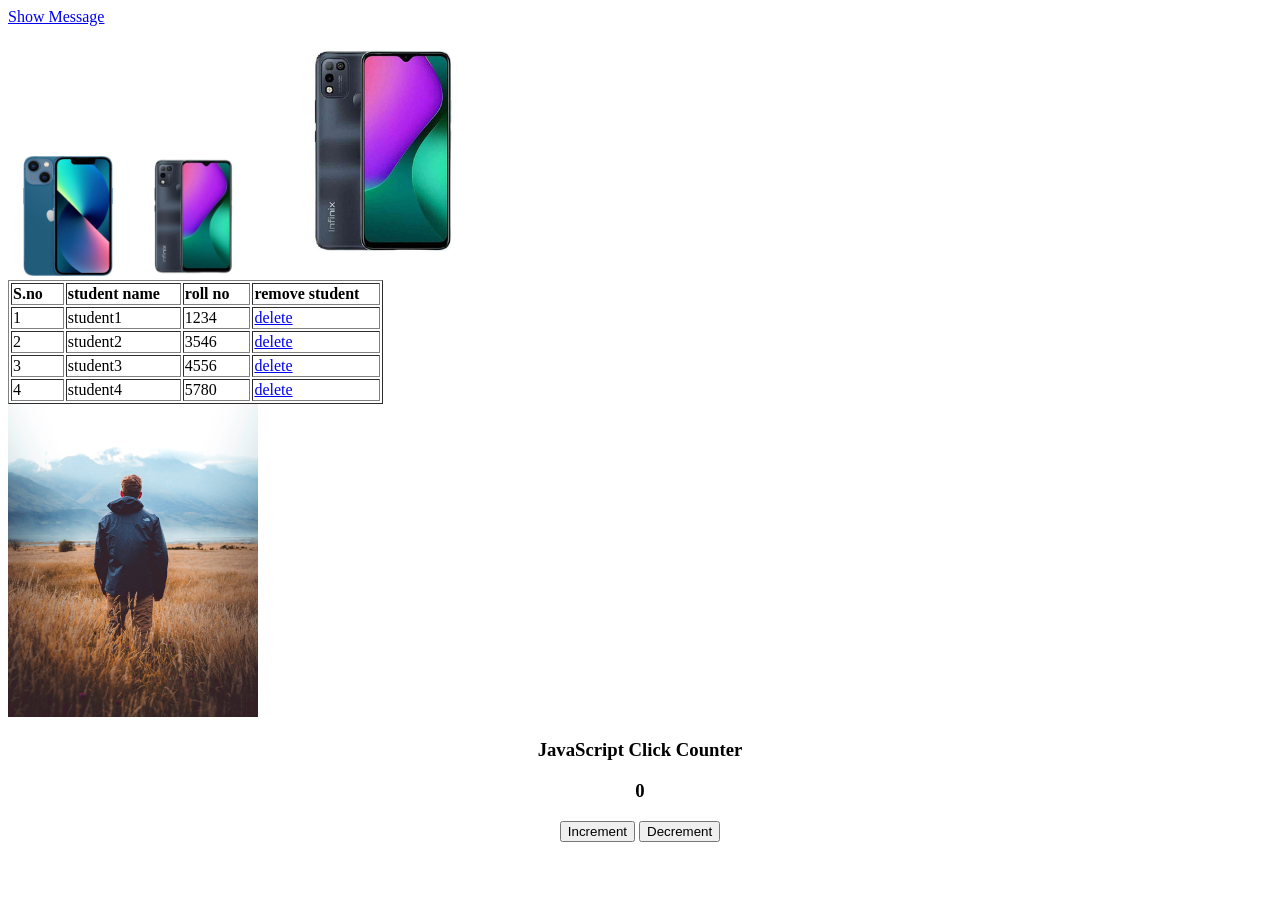
<file: Chapter  43-48/index.html>
<!DOCTYPE html>
<html lang="en">

<head>
    <meta charset="UTF-8">
    <meta http-equiv="X-UA-Compatible" content="IE=edge">
    <meta name="viewport" content="width=device-width, initial-scale=1.0">
    <title>Document</title>
    <link rel="stylesheet" href="./style.css">
</head>

<body>
    <!-- <a href="javascript:void(0)" onclick="sayHello()">Hello</a>

    <input type="button" onclick="btn()" value="click"> -->

    <!-- <img src="./images/1-tommy-shelby-jpw-artist.jpg" onclick="picture()" id="pic" alt="thomas shelby"> -->

    <!-- <p onmouseover="changing()" id="hello">Lorem ipsum dolor sit amet consectetur adipisicing elit. Fugit, aliquam!</p> -->

    <!-- <img src="./images/download.jpg" onmouseover="pic1()" onmouseout="pic2()" id="pic" alt="pic"> -->

    <!-- <input type="text" id="changeColor" onblur="blurColor()" onfocus="chngBg()"> -->

    <!----question1---->
    <a href="javascript:void(0)" onclick="showMesg()">Show Message</a>




    <!---Question 2--->
    <div class="mobiles">
        <img src="./images/phone1.jpeg" onclick="phone1()" width="120px" alt="phone1">
        <img src="./images/phone2.webp" onclick="phone2()" width="120px" alt="phone2">
        <img src="./images/phone3.jpg" onclick="phone3()" width="250px" alt="phone3">
    </div>


    <!-----Question3----->

    <div class="data">
        <table border="1">
            <tr>
                <th>S.no</th>
                <th>student name</th>
                <th>roll no</th>
                <th>remove student</th>
            </tr>
            <tr id="student1">
                <td>1</td>
                <td>student1</td>
                <td>1234</td>
                <td><a href="javascript:void(0)" onclick="std1()" id="del1">delete</a></td>
            </tr>
            <tr id="student2">
                <td>2</td>
                <td>student2</td>
                <td>3546</td>
                <td><a href="javascript:void(0)" onclick="std2();">delete</a></td>
            </tr>
            <tr id="student3">
                <td>3</td>
                <td>student3</td>
                <td>4556</td>
                <td><a href="javascript:void(0)" onclick="std3()">delete</a></td>
            </tr>
            <tr id="student4">
                <td>4</td>
                <td>student4</td>
                <td>5780</td>
                <td><a href="javascript:void(0)" onclick="std4()">delete</a></td>
            </tr>
        </table>
    </div>

    <!-----Question 4----->

    <div class="images">
        <img id="results" onmouseover="pictureOne()" onmouseout="pictureTwo()"
            src="./images/boy.jpg" width="250px" alt="1-tommy-shelby-jpw-artist">
    </div>

    <!------Question 5------>

    <h3>
        <center>JavaScript Click Counter</center>
    </h3>
    <div>
        <center>
            <h3 id="counter-label">0</h3>
        </center>
    </div>
    <center>
        <div>
            <button onclick="incrementClick()">Increment</button>
            <button onclick="decrease()">Decrement</button>
        </div>
    </center>


</body>
<script src="./app.js"></script>

</html>
</file>
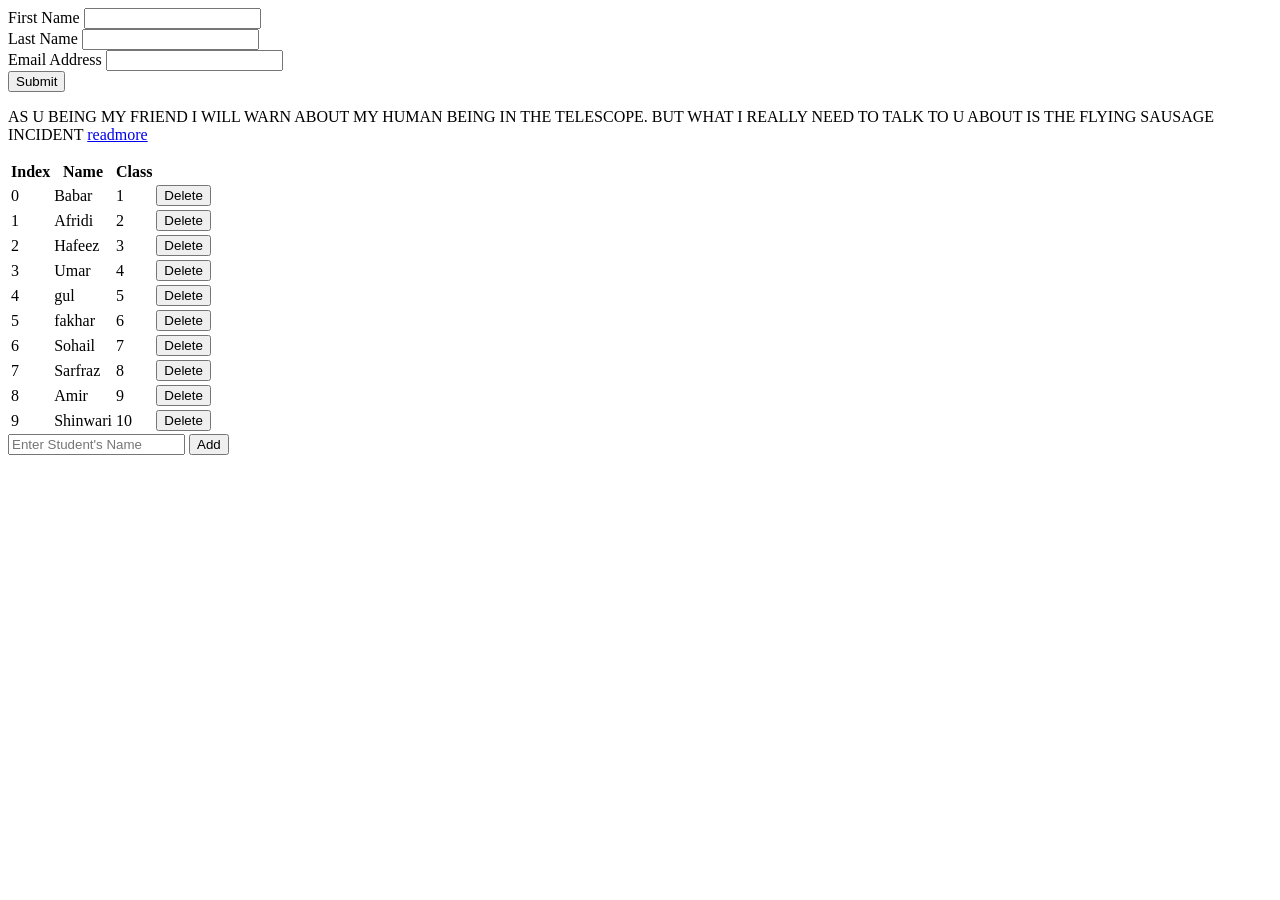
<file: Chapter 49 to 52/index.html>
<!DOCTYPE html>
<html lang="en">
<head>
    <meta charset="UTF-8">
    <meta http-equiv="X-UA-Compatible" content="IE=edge">
    <meta name="viewport" content="width=device-width, initial-scale=1.0">
    <title>Document</title>
</head>
<body>

    <form name="myform">
<label for="first_name">First Name </label>
<input  type="text" name="first_name">
  <br>
<label for="last_name">Last Name </label>
<input  type="text" name="last_name" >
  <br>
<label for="email">Email Address</label>
<input  type="text" name="email" >
  <br>
<input type="submit" value="Submit" onClick="addtext()">
</form>



  <!-- TASK 2 -->
  
<p id="pera"  > AS U BEING MY FRIEND I WILL WARN ABOUT MY HUMAN BEING
     IN THE TELESCOPE.
     BUT WHAT I REALLY NEED TO TALK TO U ABOUT IS THE FLYING SAUSAGE 
     INCIDENT <a href="javascript:void(0);" onclick="readmore()">readmore</a> </p>



  <!-- TASK 3 -->


  <table>
        <tr>
            <th>Index</th>
            <th>Name</th>
            <th>Class</th>
            <th></th>
        </tr>
        <tr>
            <td>0</td>
            <td>Babar</td>
            <td>1</td>
            <td><input type="button" value="Delete" onclick="deleteRow(this)"></td>
        </tr>
        <tr>
            <td>1</td>
            <td>Afridi</td>
            <td>2</td>
            <td><input type="button" value="Delete" onclick="deleteRow(this)""></td>
        </tr>
        <tr>
            <td>2</td>
            <td>Hafeez</td>
            <td>3</td>
            <td><input type="button" value="Delete" onclick="deleteRow(this)"></td>
        </tr>
        <tr>
            <td>3</td>
            <td>Umar</td>
            <td>4</td>
            <td><input type="button" value="Delete" onclick="deleteRow(this)"></td>
        </tr>
        <tr>
            <td>4</td>
            <td>gul</td>
            <td>5</td>
            <td><input type="button" value="Delete" onclick="deleteRow(this)"></td>
        </tr>
        <tr>
            <td>5</td>
            <td>fakhar</td>
            <td>6</td>
            <td><input type="button" value="Delete" onclick="deleteRow(this)"></td>
        </tr>
        <tr>
            <td>6</td>
            <td>Sohail</td>
            <td>7</td>
            <td><input type="button" value="Delete" onclick="deleteRow(this)"></td>
        </tr>
        <tr>
            <td>7</td>
            <td>Sarfraz</td>
            <td>8</td>
            <td><input type="button" value="Delete" onclick="deleteRow(this)"></td>
        </tr>
        <tr>
            <td>8</td>
            <td>Amir</td>
            <td>9</td>
            <td><input type="button" value="Delete" onclick="deleteRow(this)"></td>
        </tr>
        <tr>
            <td>9</td>
            <td>Shinwari</td>
            <td>10</td>
            <td><input type="button" value="Delete" onclick="deleteRow(this)"></td>
        </tr>
    </table>


  <div>
    <input placeholder="Enter Student's Name" type="text" id="todo-item">
    <button onclick="addTodo()" >Add</button>
</div>
<div>
    <ul id="list" >
    </ul>
</div>
</body>
<script src="app.js"></script>
</html>
</file>
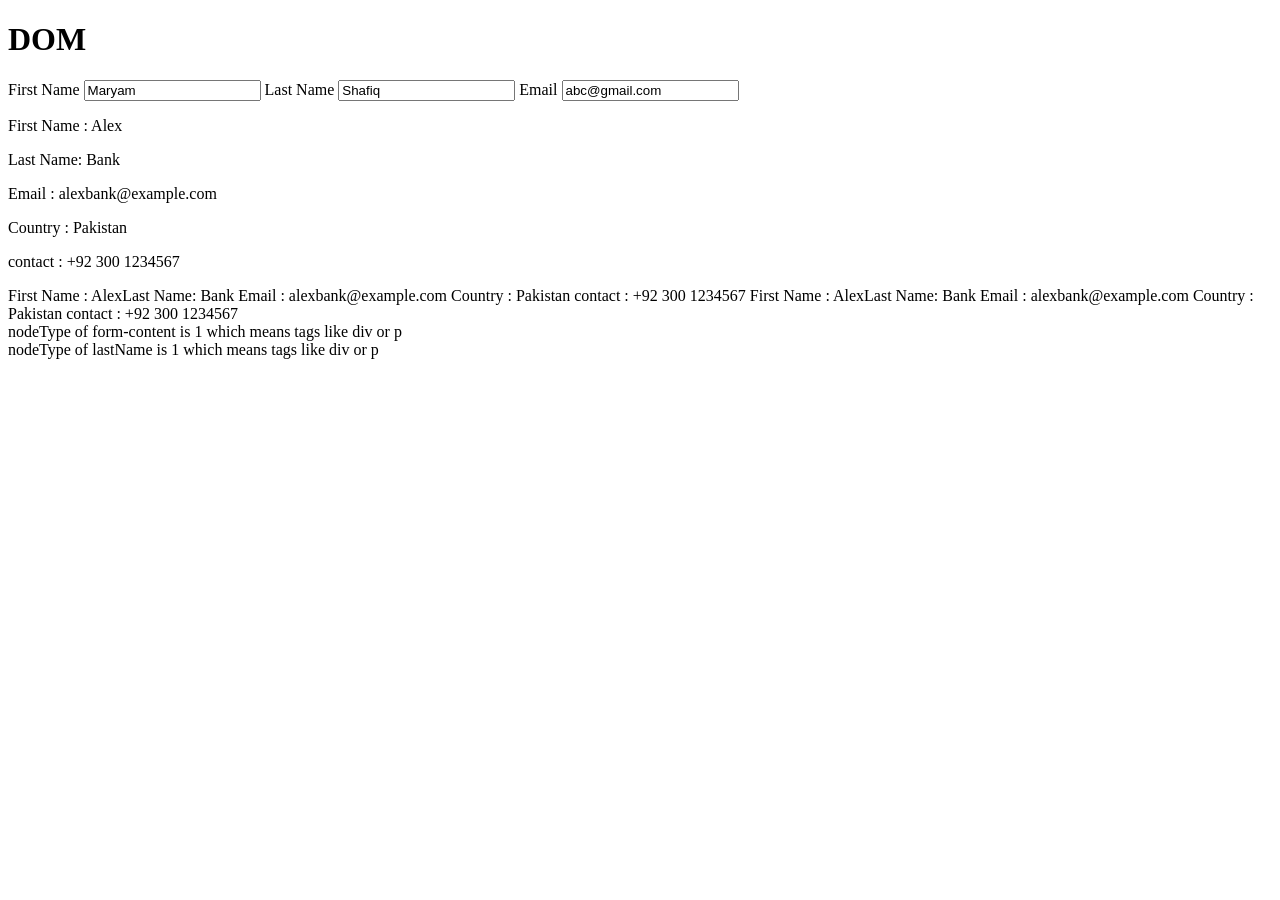
<file: Chapter 58 to 67/index.html>
<!DOCTYPE html>
<html lang="en">
<head>
    <meta charset="UTF-8">
    <meta name="viewport" content="width=device-width, initial-scale=1.0">
    <title>Document</title>
</head>
<body>
    <div> <h1> DOM </h1> <div id="form-content" class="content"> <label for="first-name">First Name</label> <input type="text" id="first-name"/> <label for="last-name">Last Name</label> <input type="text" id="last-name"/> <label for="email">Email</label> <input type="text" id="email"/> </div><div id="main-content" class="content"> <p class="render"> First Name : Alex</p><p class="render" id="lastName">Last Name: Bank</p><p class="render"> Email : alexbank@example.com</p><p class="render"> Country : Pakistan </p><p class="render"> contact : +92 300 1234567</p></div></div>
</body>
<script src = "app.js"></script>
</html>
</file>
<file: Chapter  43-48/style.css>
th {
  padding-right: 20px;
}

.delt-btn {
  display: block;
}

.counter {
  padding-top: 50px;
}

.counter #increase {
  background-color: green;
  padding: 20px;
  color: #fff;
}

.counter #decrease {
  background-color: red;
  color: #fff;
  padding: 20px;
}
</file>
